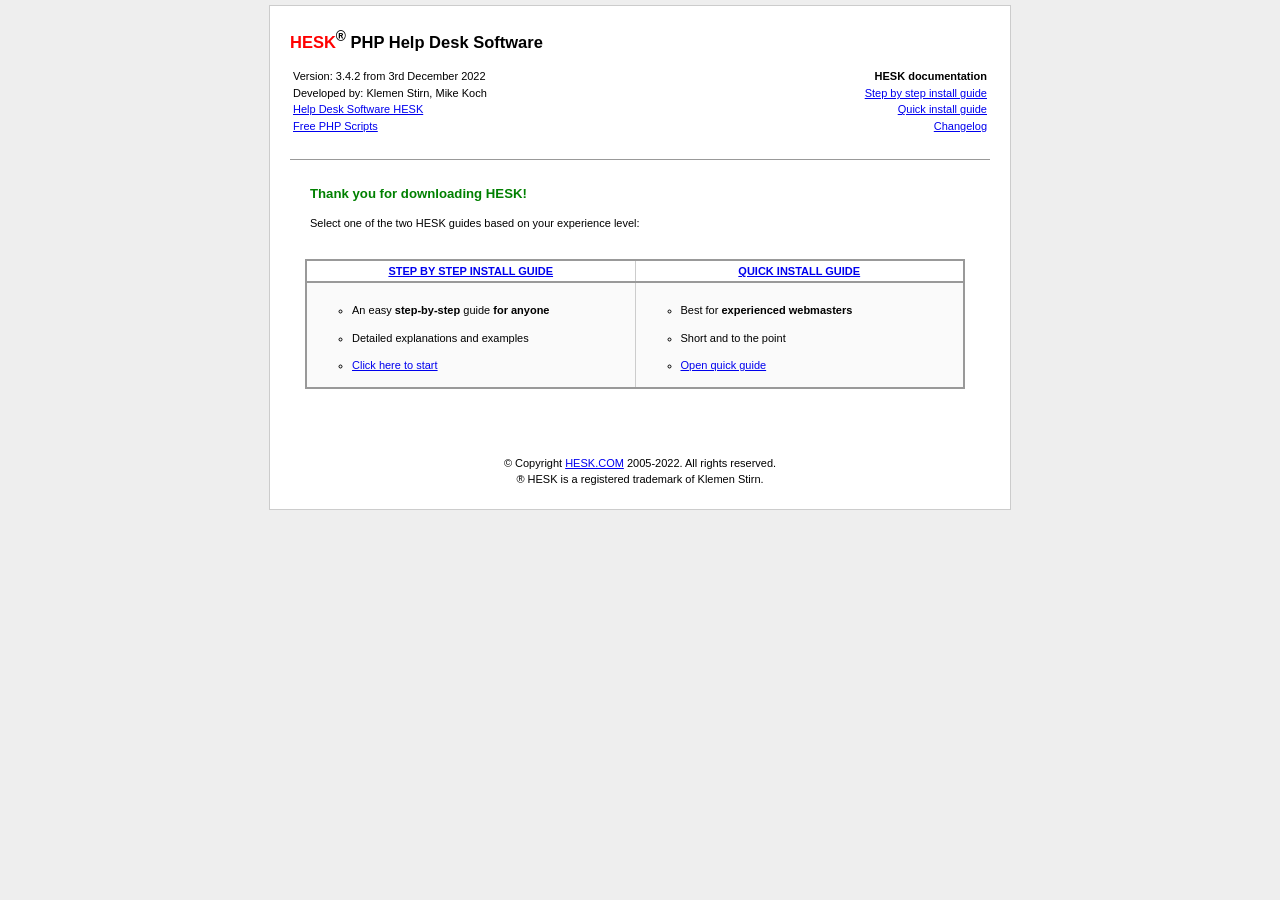
<file: docs/index.html>
<!DOCTYPE html PUBLIC "-//W3C//DTD XHTML; 1.0 Transitional//EN" "http://www.w3.org/TR/xhtml1/DTD/xhtml1-transitional.dtd">
<html xmlns="http://www.w3.org/1999/xhtml" lang="en">
<head>
<title>HESK - Documentation</title>
<meta http-equiv="Content-Type" content="text/html; charset=utf-8" />
<link rel="stylesheet" href="docs_style.css" />
</head>

<body>
<div id="wrapper">
<div id="main">
<h1><span class="dest">HESK</span><sup>&reg;</sup> PHP Help Desk Software</h1>

<table width="100%">
<tr>
<td width="50%" style="text-align:left;vertical-align:top">
 <ul class="nobullets">
 <li>Version: 3.4.2 from 3rd December 2022</li>
 <li>Developed by: Klemen Stirn, Mike Koch</li>
 <li><a href="https://www.hesk.com">Help Desk Software HESK</a></li>
 <li><a href="https://www.phpjunkyard.com">Free PHP Scripts</a></li>
 </ul>
</td>
<td width="50%" style="text-align:right;vertical-align:top">
 <ul class="nobullets">
 <li><b>HESK documentation</b></li>
 <li><a href="step-by-step-guide.html">Step by step install guide</a></li>
 <li><a href="quick-guide.html">Quick install guide</a></li>
 <li><a href="changelog.html">Changelog</a></li>
 </ul>
</td>
</tr>
</table>

<h2 class="title" style="padding-left:20px;">Thank you for downloading HESK!</h2>

<span style="padding-left:20px;">Select one of the two HESK guides based on your experience level:<br />&nbsp;</span>

<ol>
<table id="installation" width="100%">
<thead>
<tr>
<th width="50%"><a href="step-by-step-guide.html">STEP BY STEP INSTALL GUIDE</a></th>
<th width="50%"><a href="quick-guide.html">QUICK INSTALL GUIDE</a></th>
</tr>
</thead>
<tbody>
<tr class="odd">
<td>
<br />
 <ul>
 <li>An easy <b>step-by-step</b> guide <b>for anyone</b></li>
 <li>Detailed explanations and examples</li>
 <li><a href="step-by-step-guide.html">Click here to start</a></li>
 </ul>
</td>
<td>
<br />
 <ul>
 <li>Best for <b>experienced webmasters</b></li>
 <li>Short and to the point</li>
 <li><a href="quick-guide.html">Open quick guide</a></li>
 </ul>
</td>
</tr>
</tbody>
</table>
</ol>

<p>&nbsp;</p>

<p>&nbsp;</p>

<p style="text-align:center">&copy; Copyright <a href="https://www.hesk.com">HESK.COM</a> 2005-2022. All rights reserved.<br />
&reg; HESK is a registered trademark of Klemen Stirn.</p>

</div>
</div>
</body>
</html>
</file>
<file: docs/docs_style.css>
/* Style sheet and XHTML code
Author: Mauricio Samy Silva http://www.maujor.com/ A Web Standard evangelist site
City: Rio de Janeiro - Brazil
Contact: maujorcss[at]maujor[dot]com
Date: 2006-05-11
*/
body 
{
	margin:5px 0;
	padding:0;
	background:#eee;
	color: black;
	font : 68.8%/1.5 Verdana, Geneva, Arial, Helvetica, sans-serif;
	text-align:center;
}

#wrapper 
{
	width:700px;
	background:#fff;
	margin:0 auto;
	text-align:left;
	border:1px solid #ccc;
	padding:10px 20px;
}

h1 {font-size:1.5em;}

h2 
{
	font-size:1.2em;
	border-top:1px solid #999;
	padding-top:1.8em;
}

h2.title 
{
	font-size:1.2em;
	border-top:1px solid #999;
	padding-top:1.8em;
	color: green;
}

h3 {font-size:1.0em;}
span.dest {color:#f00;}
span.tip {color:#008000; font-weight:bold;}

p 
{
	color : black;
	font-family : Verdana, Geneva, Arial, Helvetica, sans-serif;
	font-size: 1.0em;
}

address 
{
	font-weight:bold;
	font-style:normal;
}

ul.nobullets 
{
	margin:0 0 1.0em;
	padding:0;
	list-style:none;
}

ol li {margin-bottom:1.0em;}

samp, code 
{
	font-size:1.3em;
	font-weight:bold;
}

a:hover 
{
	color : red;
	background:#ccc;
	text-decoration : none;
}

table#installation 
{
	border-collapse:collapse;
	margin: 5px 15px 10px -25px;
	border: 2px solid #999;
}

table#installation thead 
{
	text-align:center;
	text-transform:uppercase;
}

table#installation tr td, table#installation tr th 
{
	padding: 2px 5px;
	border: 1px solid #ccc;
}

table#installation tr th 
{
	border-bottom-width:2px;
	border-bottom-color:#999;
}

table#installation tr td var 
{
	font-weight:bold;
	font-style:normal;
}

table#installation tr.odd 
{
	background: #fafafa;
}

div.error 
{
	border: 1px solid #cd0a0a; 
	background: #fef1ec; 
	color: #cd0a0a;
	padding-left:10px;
	padding-right:5px;
}

div.success 
{
	border: 1px solid #18760f; 
	background: #e9ffdb; 
	color: #363636;
	padding-left:10px;
	padding-right:5px;
}

div.notice 
{
	border: 1px solid #fcefa1; 
	background: #fff9de; 
	color: #363636;
	padding-left:10px;
	padding-right:5px;
}
</file>
